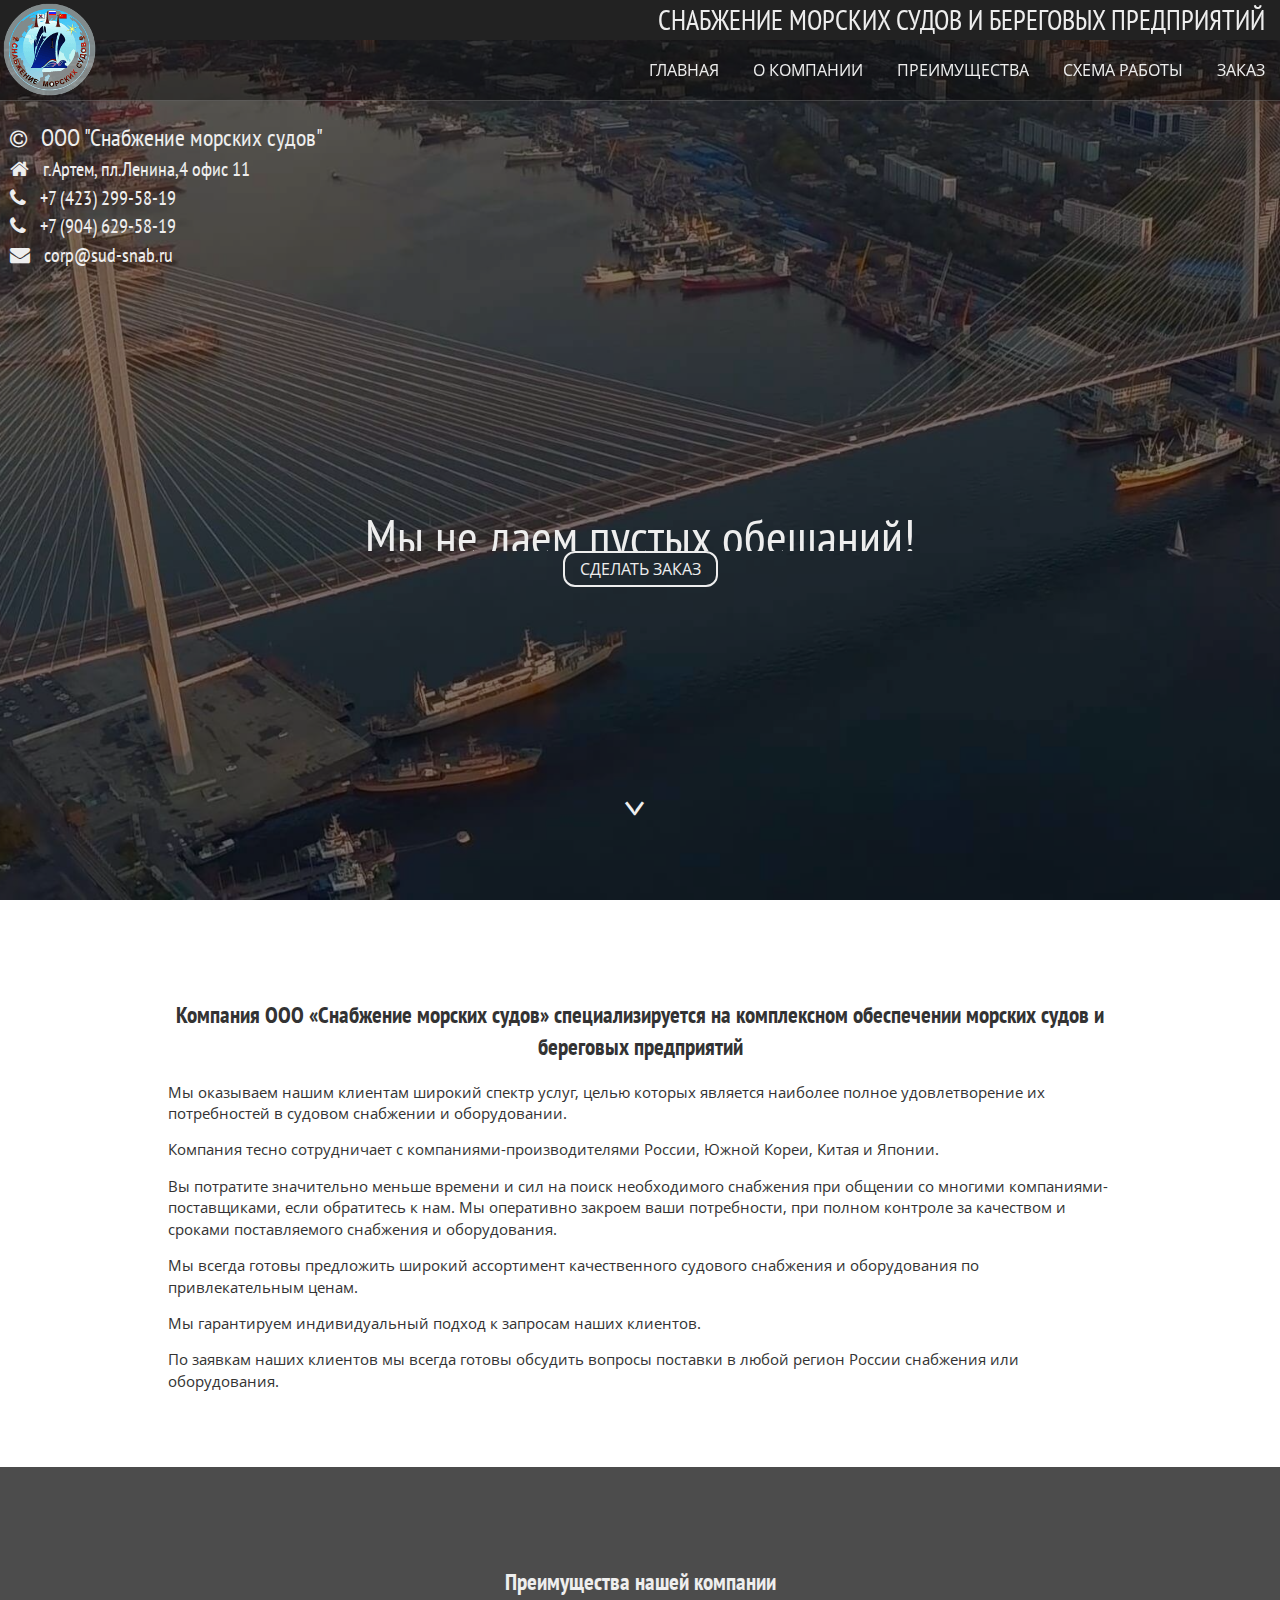
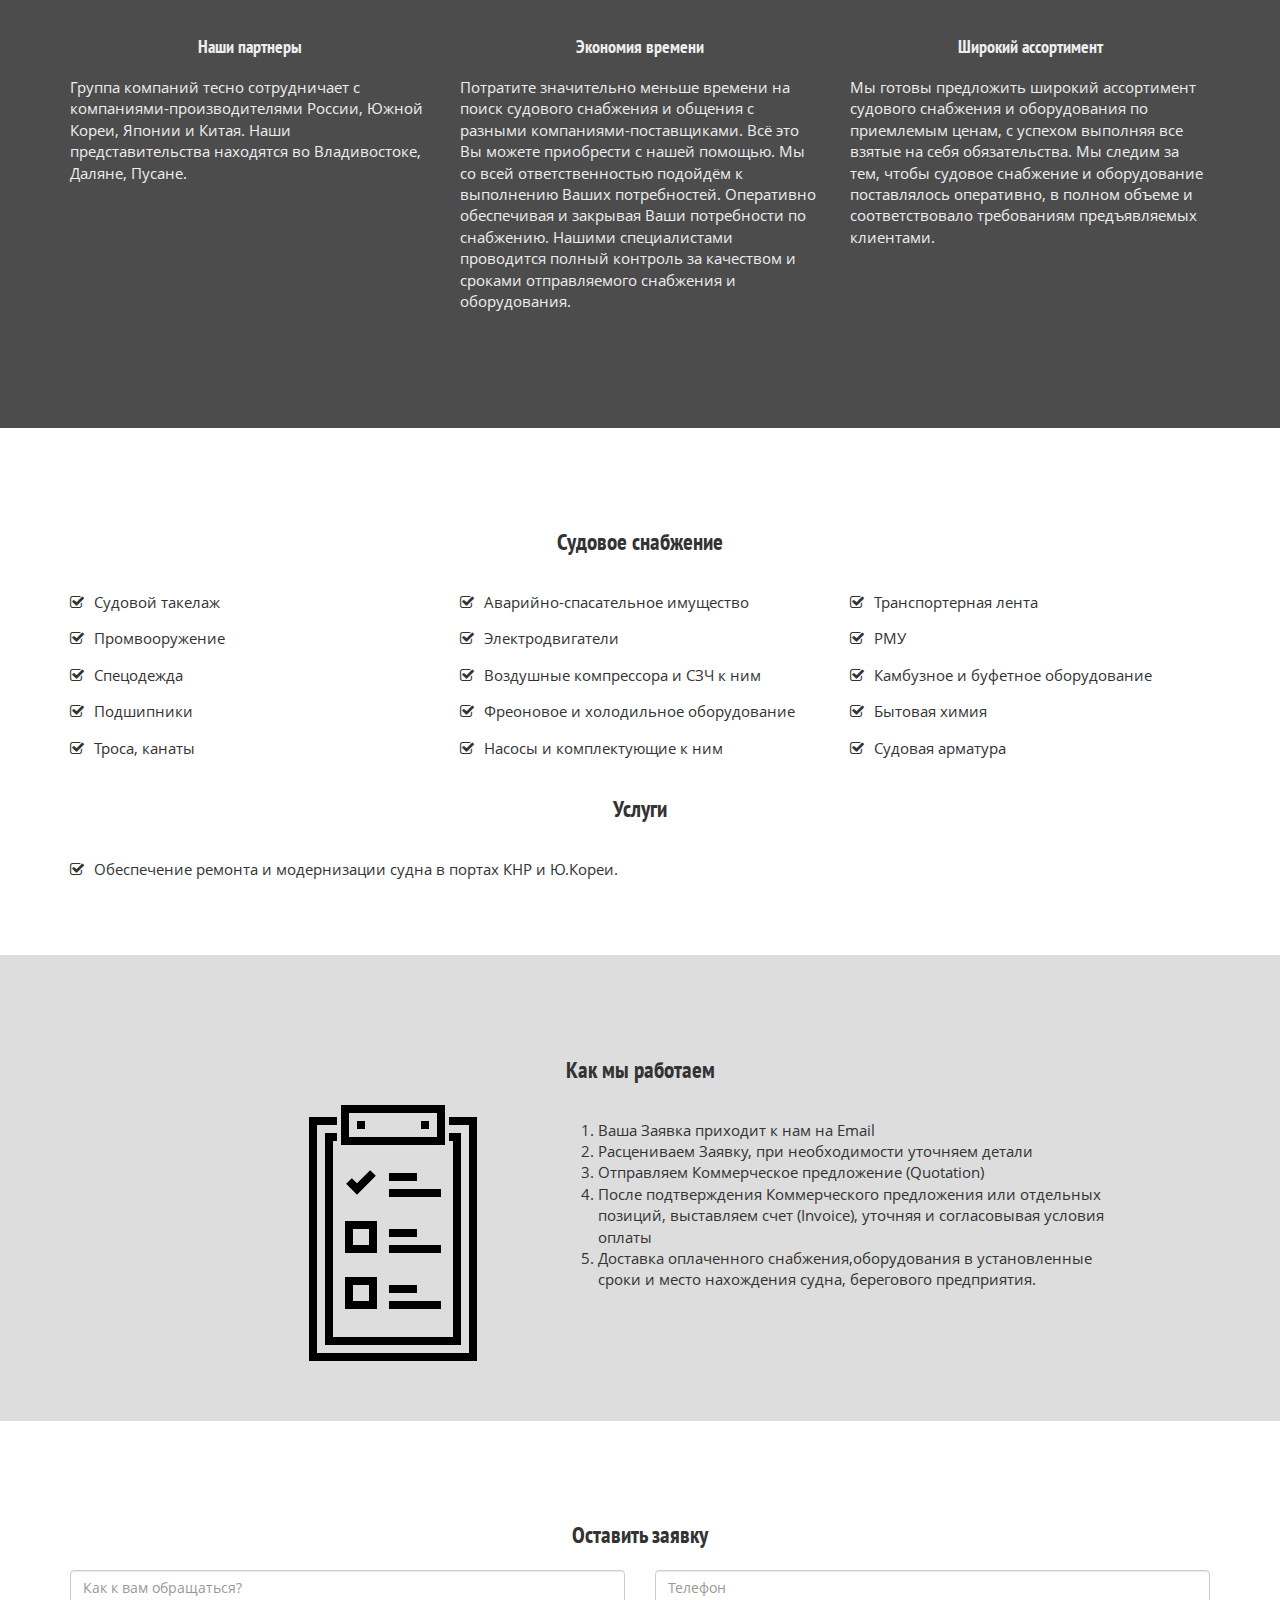
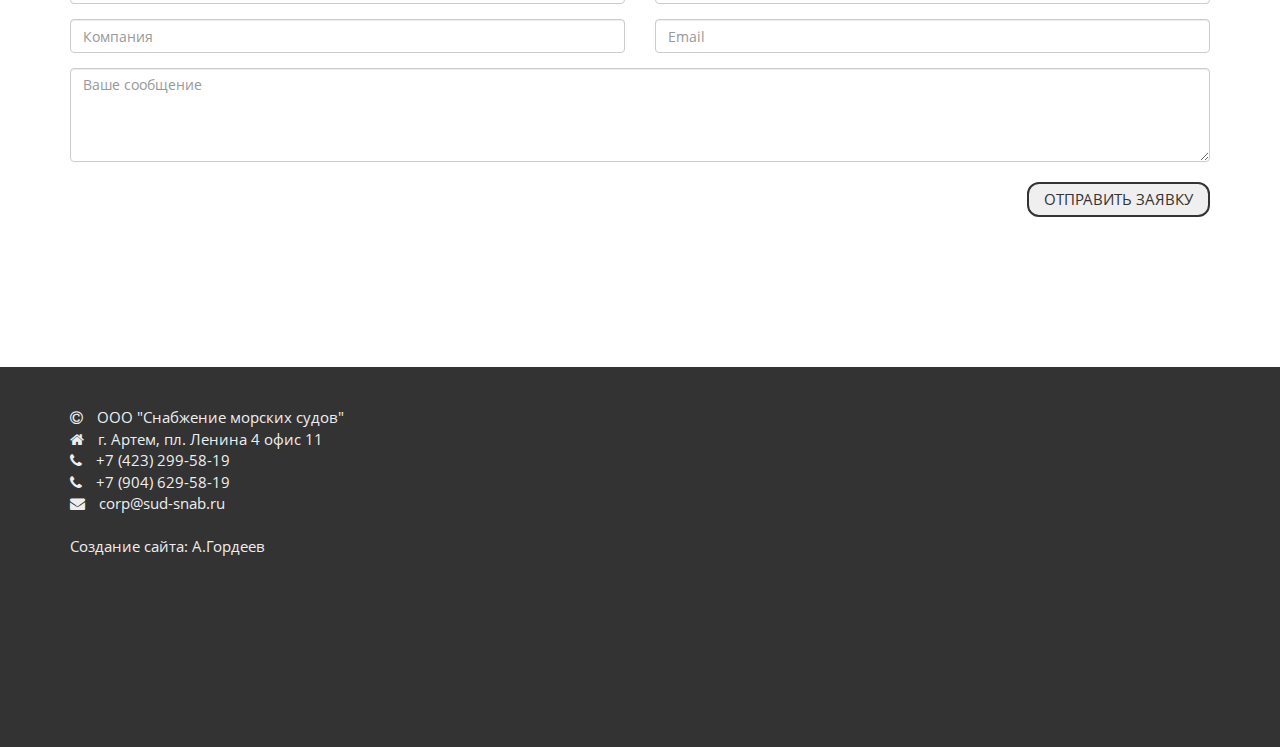
<file: index.html>
<!doctype html>
<html class="no-js" lang="ru">
    <head>
        <meta charset="utf-8">
        <meta content="ie=edge" http-equiv="x-ua-compatible">
        <title>Сайт компании "Снабжение морских судов"</title>
        <meta content="Компания ООО «Снабжение морских судов» специализируется на комплексном обеспечении морских судов и береговых предприятий" name="description">
        <meta content="Судовой такелаж, Промвооружение, Спецодежда, Подшипники, Тросы, канаты, Аварийно-спасательное имущество, Электродвигатели, Воздушные компрессора и СЗЧ к ним, Фреоновое и холодильное оборудование, Насосы и комплектующие к ним, Транспортерная лента, РМУ, Камбузоное и буфетное оборудование, Бытовая химия, Судовая арматура
                                                                                                                                    " name="keywords">
        <meta content="width=device-width, initial-scale=1" name="viewport">

        <link href="css/csslibs.min.css" property="stylesheet" rel="stylesheet">
        <link href="css/main.min.css" property="stylesheet" rel="stylesheet">

        <link href="icon.png" rel="apple-touch-icon">
        <!-- Place favicon.ico in the root directory -->
    </head>
    <body>
        <!--[if lte IE 9]>
            <p class="browserupgrade">Вы используете <strong>сильно устаревший</strong> браузер. Пожалуйста, <a href="https://browsehappy.com/">обновите ваш браузер</a> для улучшения стабильности и безопасности.</p>
        <![endif]-->
        <header id="top">
            <div class="header-wrapper">
                <div class="header-top">
                    <div class="occupation clear">
                        <div class="logo">
                            <a href="#top"><img src="img/logo.png"></a>
                        </div>
                        <div class="occupation-content">Снабжение морских судов и береговых предприятий</div>
                    </div>
                    <nav class="mainnav">
                        <div class="menuicon">
                            <span></span>
                            <span></span>
                            <span></span>
                            <span></span>
                        </div>
                        <ul id="menu">
                            <li class="active">
                                <a href="#top">Главная</a>
                            </li>
                            <li>
                                <a href="#about">О компании</a>
                            </li>
                            <li>
                                <a href="#advantages">Преимущества</a>
                            </li>
                            <li>
                                <a href="#process">Схема работы</a>
                            </li>
                            <li>
                                <a href="#contactus">Заказ</a>
                            </li>
                        </ul>
                    </nav>
                </div>
                <div class="contacts-top">
                    <i aria-hidden="true" class="fa fa-copyright"></i>
                    <span class="name">ООО "Снабжение морских судов"</span><br>
                    <i aria-hidden="true" class="fa fa-home"></i>
                    г.Артем, пл.Ленина,4 офис 11<br>
                    <i aria-hidden="true" class="fa fa-phone"></i>
                    <a class="tel" href="tel:74232995819">+7 (423) 299-58-19</a><br>
                    <i aria-hidden="true" class="fa fa-phone"></i>
                    <a class="tel" href="tel:79046295819">+7 (904) 629-58-19</a><br>
                    <i aria-hidden="true" class="fa fa-envelope"></i>
                    <a href="mailto:corp@sud-snab.ru">corp@sud-snab.ru</a>
                </div>

                <div class="header-center">
                    <div class="motto">
                        <p>Мы не даем пустых обещаний!</p>
                    </div>
                    <a class="btn order" href="#contactus">
                        Сделать заказ
                    </a>
                </div>
                <a class="down-arrow" href="#about">></a>
            </div>
        </header>

        <section class="about" id="about">
            <div class="container">
                <div class="row">
                    <div class="col-md-10 col-sm-12 col-md-offset-1">
                        <h2>Компания ООО «Снабжение морских судов» специализируется на комплексном обеспечении морских судов и береговых предприятий</h2>
                        <p>Мы оказываем нашим клиентам широкий спектр услуг, целью которых является наиболее полное удовлетворение их потребностей в судовом снабжении и оборудовании.</p>
                        <p>
                            Компания тесно сотрудничает с компаниями-производителями России, Южной Кореи, Китая и Японии.
                        </p>
                        <p>
                            Вы потратите значительно меньше времени и сил на поиск необходимого снабжения при общении со многими компаниями-поставщиками, если обратитесь к нам. Мы оперативно закроем ваши потребности, при полном контроле за качеством и сроками поставляемого снабжения и оборудования.
                        </p>
                        <p>
                            Мы всегда готовы предложить широкий ассортимент качественного судового снабжения и оборудования по привлекательным ценам.
                        </p>
                        <p>
                            Мы гарантируем индивидуальный подход к запросам наших клиентов.
                        </p>
                        <p>
                            По заявкам наших клиентов мы всегда готовы обсудить вопросы поставки в любой регион России снабжения или оборудования.</p>
                    </div>
                </div>
            </div>
        </section>

        <section class="advantages" id="advantages">
            <div class="advantages-wrapper">
                <div class="container">
                    <h2>Преимущества нашей компании</h2>
                    <div class="row">
                        <div class="col-md-4">
                            <h3>Наши партнеры</h3>
                            <p>Группа компаний тесно сотрудничает с компаниями-производителями России, Южной Кореи, Японии и Китая. Наши представительства находятся во Владивостоке, Даляне, Пусане.</p>
                        </div>
                        <div class="col-md-4">
                            <h3>Экономия времени</h3>
                            <p>Потратите значительно меньше времени на поиск судового снабжения и общения с разными компаниями-поставщиками. Всё это Вы можете приобрести с нашей помощью. Мы со всей ответственностью подойдём к выполнению Ваших потребностей. Оперативно обеспечивая и закрывая Ваши потребности по снабжению. Нашими специалистами проводится полный контроль за качеством и сроками отправляемого снабжения и оборудования.</p>
                        </div>
                        <div class="col-md-4">
                            <h3>Широкий ассортимент</h3>
                            <p>Мы готовы предложить широкий ассортимент судового снабжения и оборудования по приемлемым ценам, с успехом выполняя все взятые на себя обязательства. Мы следим за тем, чтобы судовое снабжение и оборудование поставлялось оперативно, в полном объеме и соответствовало требованиям предъявляемых клиентами.</p>
                        </div>
                    </div>
                </div>
            </div>
        </section>

        <section class="catalog">
            <div class="container">
                <h2>Судовое снабжение</h2>
                <div class="row">
                    <div class="col-md-4">
                        <p>
                            <i aria-hidden="true" class="fa fa-check-square-o"></i>Судовой такелаж</p>
                        <p>
                            <i aria-hidden="true" class="fa fa-check-square-o"></i>Промвооружение</p>
                        <p>
                            <i aria-hidden="true" class="fa fa-check-square-o"></i>Спецодежда</p>
                        <p>
                            <i aria-hidden="true" class="fa fa-check-square-o"></i>Подшипники</p>
                        <p>
                            <i aria-hidden="true" class="fa fa-check-square-o"></i>Троса, канаты</p>
                    </div>
                    <div class="col-md-4">
                        <p>
                            <i aria-hidden="true" class="fa fa-check-square-o"></i>Аварийно-спасательное имущество</p>
                        <p>
                            <i aria-hidden="true" class="fa fa-check-square-o"></i>Электродвигатели</p>
                        <p>
                            <i aria-hidden="true" class="fa fa-check-square-o"></i>Воздушные компрессора и СЗЧ к ним</p>
                        <p>
                            <i aria-hidden="true" class="fa fa-check-square-o"></i>Фреоновое и холодильное оборудование</p>
                        <p>
                            <i aria-hidden="true" class="fa fa-check-square-o"></i>Насосы и комплектующие к ним</p>

                    </div>
                    <div class="col-md-4">
                        <p>
                            <i aria-hidden="true" class="fa fa-check-square-o"></i>Транспортерная лента</p>
                        <p>
                            <i aria-hidden="true" class="fa fa-check-square-o"></i>РМУ</p>
                        <p>
                            <i aria-hidden="true" class="fa fa-check-square-o"></i>Камбузное и буфетное оборудование</p>
                        <p>
                            <i aria-hidden="true" class="fa fa-check-square-o"></i>Бытовая химия</p>
                        <p>
                            <i aria-hidden="true" class="fa fa-check-square-o"></i>Судовая арматура</p>
                    </div>
                </div>
                <h2>Услуги</h2>
                <div class="row">
                    <div class="col-md-12">
                        <p>
                            <i aria-hidden="true" class="fa fa-check-square-o"></i>Обеспечение ремонта и модернизации судна в портах КНР и Ю.Кореи.</p>
                    </div>
                </div>
            </div>
        </section>

        <section class="process" id="process">
            <div class="container">
                <h2>Как мы работаем</h2>
                <div class="row">
                    <div class="col-md-2 col-md-offset-2">
                        <img src="[data-uri]"/>
                    </div>
                    <div class="col-md-6 col-md-offset-1">
                        <ol>
                            <li>Ваша Заявка приходит к нам на Email</li>
                            <li>Расцениваем Заявку, при необходимости уточняем детали</li>
                            <li>Отправляем Коммерческое предложение (Quotation)</li>
                            <li>После подтверждения Коммерческого предложения или отдельных позиций, выставляем счет (Invoice), уточняя и согласовывая условия оплаты</li>
                            <li>Доставка оплаченного снабжения,оборудования в установленные сроки и место нахождения судна, берегового предприятия.</li>
                        </ol>
                    </div>
                </div>
            </div>
        </section>

        <section class="contactform">
            <div class="container">
                <h2>Оставить заявку</h2>
                <form action="https://formspree.io/xrgznewz" id="contacts" method="POST">
                    <div class="row">
                        <div class="col-sm-6">
                            <div class="form-group">
                                <input autocapitalize="words" autocorrect="off" class="form-control" name="Имя" placeholder="Как к вам обращаться?" required type="text">
                            </div>
                            <div class="form-group">
                                <input autocapitalize="words" autocorrect="off" class="form-control" name="Компания" placeholder="Компания" type="text">
                            </div>
                        </div>
                        <div class="col-sm-6">
                            <div class="form-group">
                                <input autocapitalize="words" autocorrect="off" class="form-control" name="Телефон" placeholder="Телефон" required type="tel">
                            </div>
                            <div class="form-group">
                                <input autocapitalize="words" autocorrect="off" class="form-control" name="Email" placeholder="Email" type="email">
                            </div>
                        </div>
                    </div>
                    <div class="row">
                        <div class="col-sm-12">
                            <textarea autocapitalize="words" autocorrect="off" class="form-control" name="Сообщение" placeholder="Ваше сообщение" required rows="4"></textarea>
                        </div>
                    </div>
                    <input name="_gotcha" style="display:none" type="text"/>
                    <input name="_subject" type="hidden" value="Сообщение с сайта"/>
                    <button class="btn" type="submit">Отправить заявку</button>
                </form>
            </div>
        </section>

        <footer>
            <div class="container">
                <div class="row">
                    <div class="col-md-4 contacts-footer" itemscope itemtype="http://schema.org/Organization">
                        <i aria-hidden="true" class="fa fa-copyright"></i>
                        <span itemprop="name">ООО "Снабжение морских судов"</span><br>
                        <i aria-hidden="true" class="fa fa-home"></i>
                        <span itemprop="address" itemscope itemtype="http://schema.org/PostalAddress">
                            <span itemprop="addressLocality">г. Артем</span>,
                            <span itemprop="streetAddress">пл. Ленина 4</span>
                            офис 11
                        </span>
                        <br>
                        <i aria-hidden="true" class="fa fa-phone"></i>
                        <a class="tel" href="tel:+74232995819">
                            <span itemprop="telephone">+7 (423) 299-58-19</span>
                        </a><br>
                        <i aria-hidden="true" class="fa fa-phone"></i>
                        <a class="tel" href="tel:+79046295819">
                            <span itemprop="telephone">+7 (904) 629-58-19</span>
                        </a><br>
                        <i aria-hidden="true" class="fa fa-envelope"></i>
                        <a href="mailto:corp@sud-snab.ru">
                            <span itemprop="email">corp@sud-snab.ru</span>
                        </a>
                        <br>
                        <br>
                        Создание сайта:
                        <a href="http://agordeev.com" target="_blank">А.Гордеев</a>
                    </div>
                    <div class="col-md-8">
                        <div id="map" style="width:100%; height:300px"></div>
                    </div>
                </div>
            </div>
        </footer>
        <a class="back-to-top" href="#top" title="Наверх">></a>
        <div id="contact-success">
            <div class="b-close">
                <a>x</a>
            </div>
            <p>Спасибо за ваше сообщение. Наши специалисты свяжутся с вами в ближайшее время.</p>
        </div>
        <div id="contact-error">
            <div class="b-close">
                <a>x</a>
            </div>
            <p>При отправке сообщения возникла ошибка. Пожалуйста, попробуйте позже.</p>
        </div>

        <script src="js/libs.min.js"></script>
        <script src="https://maps.api.2gis.ru/2.0/loader.js?pkg=full"></script>
        <script>
        $( "#menu" ).click(function() {
          if ($(".mainnav").width() < 806) {
          	$( "#menu" ).fadeOut();
          }
        });
        </script>


        <!-- Yandex.Metrika counter -->
        <script type="text/javascript">
            (function (d, w, c) {
                (w[c] = w[c] || []).push(function () {
                    try {
                        w.yaCounter46766217 = new Ya.Metrika({id: 46766217, clickmap: true, trackLinks: true, accurateTrackBounce: true, webvisor: true});
                    } catch (e) {}
                });
                var n = d.getElementsByTagName("script")[0],
                    s = d.createElement("script"),
                    f = function () {
                        n.parentNode.insertBefore(s, n);
                    };
                s.type = "text/javascript";
                s.async = true;
                s.src = "https://mc.yandex.ru/metrika/watch.js";
                if (w.opera == "[object Opera]") {
                    d.addEventListener("DOMContentLoaded", f, false);
                } else {
                    f();
                }
            })(document, window, "yandex_metrika_callbacks");
        </script>
        <noscript>
            <div><img alt="" src="https://mc.yandex.ru/watch/46766217" style="position:absolute; left:-9999px;"/></div>
        </noscript>
        <!-- /Yandex.Metrika counter -->
    </body>
</html>
</file>
<file: css/main.min.css>
fieldset,hr{border:0;padding:0}body,header{height:100%}.btn,.btn:visited,.occupation,nav a{text-transform:uppercase}.clear:after,.invisible{visibility:hidden}html{color:#222;font-size:1em;line-height:1.4}::-moz-selection{background:#b3d4fc;text-shadow:none}::selection{background:#b3d4fc;text-shadow:none}hr{display:block;height:1px;border-top:1px solid #ccc;margin:1em 0}audio,canvas,iframe,img,svg,video{vertical-align:middle}fieldset{margin:0}textarea{resize:vertical}.browserupgrade{margin:.2em 0;background:#ccc;color:#000;padding:.2em 0}@keyframes a{0%{margin-bottom:30px}to{margin-bottom:0}}@keyframes b{0%{margin-top:-100px;display:inline-block}to{margin-top:0}}@font-face{font-family:Open Sans;src:url(../fonts/OpenSans-Regular.eot);src:url(../fonts/OpenSans-Regular.eot?#iefix) format("embedded-opentype"),url(../fonts/OpenSans-Regular.woff2) format("woff2"),url(../fonts/OpenSans-Regular.woff) format("woff"),url(../fonts/OpenSans-Regular.ttf) format("truetype"),url(../fonts/OpenSans-Regular.svg#OpenSans-Regular) format("svg");font-weight:400;font-style:normal}@font-face{font-family:PT Sans Narrow;src:url(../fonts/PTSans-Narrow.eot);src:url(../fonts/PTSans-Narrow.eot?#iefix) format("embedded-opentype"),url(../fonts/PTSans-Narrow.woff2) format("woff2"),url(../fonts/PTSans-Narrow.woff) format("woff"),url(../fonts/PTSans-Narrow.ttf) format("truetype"),url(../fonts/PTSans-Narrow.svg#PTSans-Narrow) format("svg");font-weight:400;font-style:normal}@font-face{font-family:PT Sans Narrow;src:url(../fonts/PTSans-NarrowBold.eot);src:url(../fonts/PTSans-NarrowBold.eot?#iefix) format("embedded-opentype"),url(../fonts/PTSans-NarrowBold.woff2) format("woff2"),url(../fonts/PTSans-NarrowBold.woff) format("woff"),url(../fonts/PTSans-NarrowBold.ttf) format("truetype"),url(../fonts/PTSans-NarrowBold.svg#PTSans-NarrowBold) format("svg");font-weight:700;font-style:normal}body{font-family:Open Sans,Helvetica,sans-serif}.back-to-top,.contacts-top,.down-arrow,.motto,.occupation,h1,h2,h3,h4,h5,h6{font-family:PT Sans Narrow,Tahoma,sans-serif}h1,h2,h3,h4,h5,h6{text-align:center}header{background:url(../img/headerbg.jpg) 50% no-repeat;background-size:cover;width:100%;color:#eee;position:relative}section{padding-top:80px;padding-bottom:60px}footer{margin-top:90px;padding:40px 0;background-color:#333;color:#eee}.tel:active,.tel:focus,.tel:hover{color:#eee;cursor:inherit}.clear:after{display:block;content:"";clear:both;height:0}.btn,.btn:visited,.down-arrow,.header-top,.occupation div,nav li,nav ul{display:inline-block}a,a:active,a:focus,a:hover,a:visited{text-decoration:none;color:#eee}a:focus,a:hover{color:#bbb}.btn,.btn:visited{border-radius:12px;padding:5px 15px;border:2px solid #eee;text-decoration:none;color:#eee}.btn:hover{background-color:#eee;color:#333;text-decoration:none}.fa{margin-right:10px}.header-wrapper{background-color:rgba(0,0,0,.5);height:100vh;border-top:1px solid #222;position:relative}.down-arrow{font-size:40px;transform:rotate(90deg);margin-top:20px;animation:a 1.5s ease-out infinite;animation-delay:2s;width:50px;height:50px;bottom:50px;left:50%;margin-left:-25px;position:absolute}.header-top{position:fixed;top:0;width:100%;z-index:3}.occupation{background-color:#222;color:#eee;line-height:40px;font-size:28px;padding:0 15px}.occupation-content{float:right}.logo{position:absolute;top:2px;left:2px;z-index:2}nav ul{margin:0}nav a{margin:0 15px;line-height:60px}.mainnav{text-align:right;background-color:rgba(0,0,0,.4);font-size:16px;border-bottom:1px solid hsla(0,0%,100%,.2);position:relative}.mainnav a{color:#eee;font-size:16px}.menuicon{display:none;width:40px;height:30px;position:relative;cursor:pointer;right:0}.menuicon span{display:block;position:absolute;height:6px;width:100%;background:#eee;border-radius:9px;opacity:1;left:0;transform:rotate(0);transition:.25s ease-in-out}.menuicon span:first-child{top:0}.menu__icon span:nth-child(3),.menuicon span:nth-child(2){top:13px}.menuicon span:nth-child(4){top:26px}.contacts-top{margin-top:120px;font-size:20px;margin-left:10px}.contacts-top .name{font-size:120%}.header-center{position:absolute;top:50%;text-align:center;width:100%}.motto{font-size:50px;min-height:100px;overflow:hidden;position:relative}.motto p{position:absolute;left:0;top:0;width:100%;animation:b 2s cubic-bezier(.1,.25,.1,1) 0s alternate both;animation-delay:2s}.order{font-size:16px;color:#eee;border-color:#eee;z-index:1}.advantages{background-image:url(../img/advantages-bg.jpg);background-repeat:none;background-attachment:fixed;background-position:50%;background-size:cover;color:#eee;padding:0}.advantages-wrapper{background-color:rgba(0,0,0,.7);height:100%;padding:80px 0 60px}.advantages .container{margin-bottom:40px}.process{background-color:#ddd}.contactform .btn{float:right;margin-top:20px;color:#333;border-color:#333}#contact-error,#contact-success{max-width:500px;background-color:#eee;color:#333;text-align:center;border-radius:10px;display:none}#contact-error p,#contact-success p{margin:20px}#contact-success .b-close{background-color:#7ccd7c}#contact-error .b-close{background-color:#f86740}.b-close{min-height:35px;border-radius:10px 10px 0 0}.b-close a:active,.b-close a:focus,.b-close a:hover,.b-close a:visited{text-decoration:none;color:#eee}.b-close a{cursor:pointer;position:absolute;right:10px;top:5px;color:#eee}.back-to-top{position:fixed;bottom:20px;right:20px;width:50px;height:50px;background-color:#333;border-radius:7px;font-size:30px;font-weight:700;text-align:center;line-height:48px;border:1px solid #eee;transform:rotate(-90deg);display:none}.back-to-top,.back-to-top:active,.back-to-top:focus,.back-to-top:hover,.back-to-top:visited{color:#eee;text-decoration:none}.contacts-footer{margin-bottom:30px}@media screen and (max-width:805px){.logo{position:relative;float:left}.menuicon{display:inline-block;margin-top:8px}.mainnav{background-color:rgba(0,0,0,.7);min-height:50px}#menu{display:none;top:41px;right:0;z-index:4;overflow:auto}#menu li{display:block;padding:10px 30px;text-align:right;color:#fff}.tel:active,.tel:focus,.tel:hover{color:inherit}.header-top{position:inherit}.down-arrow{bottom:25px}.contacts-top{margin-top:10px}.motto{font-size:35px}.occupation,.occupation div{text-align:center;font-size:20px;line-height:96px}.process img{display:block;margin:0 auto}}@media screen and (max-width:580px){.occupation,.occupation div{line-height:40px}.occupation div{text-align:center}.logo,.occupation div{display:block;float:none}.contacts-top{font-size:17px}.motto{font-size:30px;min-height:60px}.header-center{top:60%}}.hidden{display:none!important}.visuallyhidden{border:0;clip:rect(0 0 0 0);-webkit-clip-path:inset(50%);clip-path:inset(50%);height:1px;margin:-1px;overflow:hidden;padding:0;position:absolute;width:1px;white-space:nowrap}.visuallyhidden.focusable:active,.visuallyhidden.focusable:focus{clip:auto;-webkit-clip-path:none;clip-path:none;height:auto;margin:0;overflow:visible;position:static;width:auto;white-space:inherit}.clearfix:after,.clearfix:before{content:" ";display:table}.clearfix:after{clear:both}@media print{blockquote,img,pre,tr{page-break-inside:avoid}*,:after,:before{background:0 0!important;color:#000!important;box-shadow:none!important;text-shadow:none!important}a,a:visited{text-decoration:underline}a[href]:after{content:" (" attr(href) ")"}abbr[title]:after{content:" (" attr(title) ")"}a[href^="javascript:"]:after,a[href^="#"]:after{content:""}pre{white-space:pre-wrap!important}blockquote,pre{border:1px solid #999}thead{display:table-header-group}h2,h3,p{orphans:3;widows:3}h2,h3{page-break-after:avoid}}
</file>
